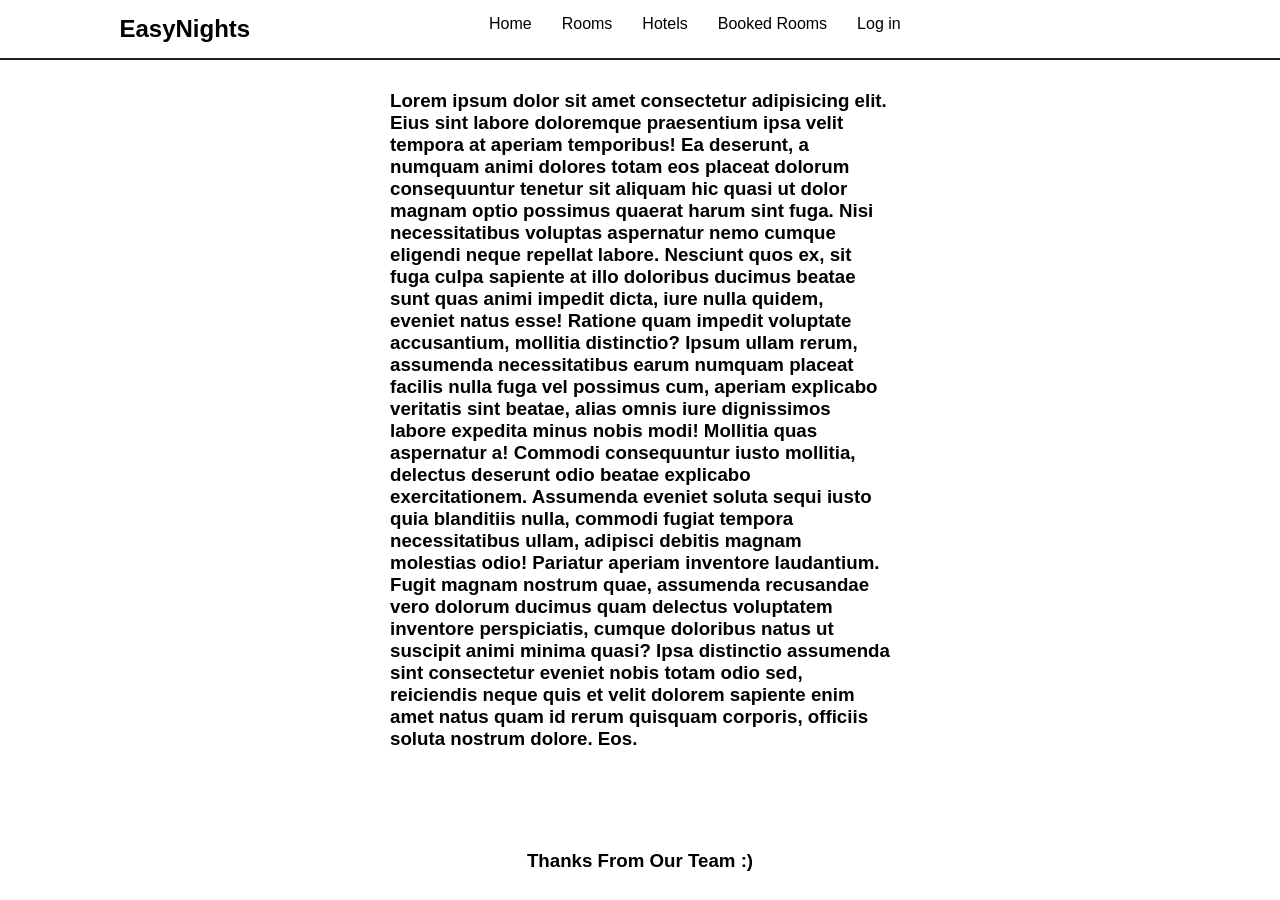
<file: readMore.html>
<!DOCTYPE html>
<html lang="en">
  <head>
    <meta charset="UTF-8" />
    <meta name="viewport" content="width=device-width, initial-scale=1.0" />
    <title>EasyNights</title>
    <link
      rel="stylesheet"
      href="https://cdnjs.cloudflare.com/ajax/libs/font-awesome/6.7.2/css/all.min.css"
      integrity="sha512-Evv84Mr4kqVGRNSgIGL/F/aIDqQb7xQ2vcrdIwxfjThSH8CSR7PBEakCr51Ck+w+/U6swU2Im1vVX0SVk9ABhg=="
      crossorigin="anonymous"
      referrerpolicy="no-referrer"
    />
    <link rel="stylesheet" href="style.css" />
    <link
      rel="icon"
      href="https://images-platform.99static.com/OIfmvv6sAJgaQtlXsS5u-qsRxSA=/180x0:780x600/fit-in/99designs-contests-attachments/54/54823/attachment_54823493"
    />
  </head>
  <body class="body">
    <nav class="navbar">
      <a href="./index.html"> <h1>EasyNights</h1></a>
      <ul>
        <a href="./index.html"><li>Home</li></a>
        <a href="./Rooms.html"><li>Rooms</li></a>
        <a href="./hotels.html"><li>Hotels</li></a>
        <a href="./bookedRooms.html"><li>Booked Rooms</li></a>
        <a href="./login.html"><li>Log in</li></a>
      </ul>
      <i class="fa-solid fa-bars fa-xl"></i>
    </nav>

    <div class="lorem-ipsum">
      <h3>
        Lorem ipsum dolor sit amet consectetur adipisicing elit. Eius sint
        labore doloremque praesentium ipsa velit tempora at aperiam temporibus!
        Ea deserunt, a numquam animi dolores totam eos placeat dolorum
        consequuntur tenetur sit aliquam hic quasi ut dolor magnam optio
        possimus quaerat harum sint fuga. Nisi necessitatibus voluptas
        aspernatur nemo cumque eligendi neque repellat labore. Nesciunt quos ex,
        sit fuga culpa sapiente at illo doloribus ducimus beatae sunt quas animi
        impedit dicta, iure nulla quidem, eveniet natus esse! Ratione quam
        impedit voluptate accusantium, mollitia distinctio? Ipsum ullam rerum,
        assumenda necessitatibus earum numquam placeat facilis nulla fuga vel
        possimus cum, aperiam explicabo veritatis sint beatae, alias omnis iure
        dignissimos labore expedita minus nobis modi! Mollitia quas aspernatur
        a! Commodi consequuntur iusto mollitia, delectus deserunt odio beatae
        explicabo exercitationem. Assumenda eveniet soluta sequi iusto quia
        blanditiis nulla, commodi fugiat tempora necessitatibus ullam, adipisci
        debitis magnam molestias odio! Pariatur aperiam inventore laudantium.
        Fugit magnam nostrum quae, assumenda recusandae vero dolorum ducimus
        quam delectus voluptatem inventore perspiciatis, cumque doloribus natus
        ut suscipit animi minima quasi? Ipsa distinctio assumenda sint
        consectetur eveniet nobis totam odio sed, reiciendis neque quis et velit
        dolorem sapiente enim amet natus quam id rerum quisquam corporis,
        officiis soluta nostrum dolore. Eos.
      </h3>
    </div>
    <div class="h3info">
      <h3>Thanks From Our Team :)</h3>
    </div>

    <script src="./readmore.js"></script>
  </body>
</html>
</file>
<file: style.css>
* {
  margin: 0;
  padding: 0;
  box-sizing: border-box;
  font-family: sans-serif;
}

.navbar {
  display: flex;
  justify-content: space-around;
  position: fixed;
  top: 0;
  left: 0;
  width: 100%;
  background: white;
  padding: 15px 0;
  z-index: 1000;
  border-bottom: rgba(0, 0, 0, 0.878) 2px solid;
}

ul {
  list-style-type: none;
  display: flex;
  gap: 30px;
  font-family: Impact, Haettenschweiler, "Arial Narrow Bold", sans-serif;
}

a {
  text-decoration: none;
  color: black;
}

.guests-fav-rooms {
  margin-top: 30px;
  align-content: center;
  display: grid;
  grid-template-columns: repeat(auto-fit, minmax(300px, 1fr));
  gap: 20px;
  justify-content: center;
  max-width: 1200px;
  margin-left: auto;
  margin-right: auto;
}
.guests-fav-rooms img {
  width: 100%;
  height: 200px;
  object-fit: cover;
}

.h3-div {
  display: flex;
  flex-wrap: wrap;
  justify-content: space-evenly;
  font-size: 25px;
}
.h1-div {
  display: flex;
  justify-content: center;
}

.grid {
  border: 1px solid;
}
.book-button {
  border-top: 1px black solid;
  border: none;
  color: white;
  background-color: black;
  width: 100%;
  max-height: 100px;
  height: 100px;
  min-height: auto;
  cursor: pointer;
  font-size: larger;
}
.book-button:hover {
  background-color: rgba(0, 0, 0, 0.141);
  color: rgb(10, 7, 7);
  transition: 0.7s;
}

.usp-div {
  display: flex;
  justify-content: center;
}
.USP {
  margin-top: 50px;
}

.info-div {
  margin-top: 50px;
  display: flex;
  justify-content: center;
  flex-wrap: wrap;
}
.fa-martini-glass {
  font-size: 50px;
}
.son1 {
  display: flex;
  flex-direction: column;
  row-gap: 60px;
  border-bottom: 1px black solid;
  column-gap: 10px;
}
.lorem-parag {
  width: 300px;
}
.read-more {
  color: rgb(0, 71, 71);
}
.read-more:hover {
  cursor: pointer;
  text-decoration: underline;
}
.son2 {
  display: flex;
  flex-direction: column;
  row-gap: 60px;
  border-bottom: 1px black solid;
  column-gap: 10px;
}
.son3 {
  display: flex;
  flex-direction: column;
  row-gap: 60px;
  border-bottom: 1px black solid;
  column-gap: 10px;
}
.son4 {
  display: flex;
  flex-direction: column;
  row-gap: 60px;
  border-bottom: 1px black solid;
  column-gap: 10px;
}
.lorem-ipsum {
  margin-top: 90px;
  display: flex;
  justify-content: center;
  align-items: center;
}
.lorem-ipsum h3 {
  width: 500px;
  height: auto;
}
.h3info {
  display: flex;
  justify-content: center;
  margin-top: 100px;
}
.fa-bars {
  color: white;
}

@media screen and (max-width: 768px) {
  .fa-bars {
    color: black;
    cursor: pointer;
    margin-top: 10px;
  }

  ul {
    list-style-type: none;
    display: flex;
    gap: 30px;
    position: absolute;
    top: 58px;
    right: 0;
    background: white;
    border: 1px solid #ddd;
    padding: 10px;
    width: 200px;
    display: none;
    flex-direction: column;
  }

  ul.show {
    display: flex;
  }
}

.son {
  width: 400px;
}

.parent {
  flex-wrap: wrap;
  margin-top: 100px;
  display: flex;
  justify-content: center;
  gap: 20px;
}

.room-button {
  border-top: 1px black solid;
  border: none;
  color: white;
  background-color: black;
  width: 100%;
  height: 100px;
  min-height: auto;
  cursor: pointer;
  font-size: larger;
}
.room-button:hover {
  background-color: rgba(0, 0, 0, 0.141);
  color: rgb(10, 7, 7);
  transition: 0.7s;
}
.rooms {
  margin-top: 90px;
  box-sizing: border-box;
}
.all-btns {
  margin-top: 100px;

  display: flex;
  justify-content: center;
  gap: 60px;
}

.appended-divs {
  box-shadow: 0 10px 10px -5px black;
}
.all-button {
  width: 100px;
  height: auto;
  font-size: larger;
  border: none;
  border-radius: 30px;
  background-color: rgb(116, 197, 206);
  color: white;
}

.all-button:hover {
  background-color: rgba(116, 197, 206, 0.541);
  color: black;
  transition: 0.7s;
  cursor: pointer;
}

.same-buttons {
  border: none;
  background-color: white;
  font-size: larger;
  border-radius: 20px;
  width: 300px;
  height: auto;
}

.same-buttons:hover {
  background-color: rgba(0, 0, 0, 0.141);
  color: rgb(10, 7, 7);
  transition: 0.7s;
  cursor: pointer;
}

.maindiv {
  display: flex;
  width: 600px;
  flex-direction: column;
  justify-content: center;
  align-items: center;
  margin-top: 100px;
}
.book-img {
  width: 100%;
  height: auto;
}

.input-div {
  display: flex;
  justify-content: space-evenly;
  margin-top: 50px;
  flex-wrap: wrap;
}
#filter-submit {
  width: 200px;
  height: auto;
  border: none;
  background-color: rgba(32, 186, 186, 0.536);
  color: rgb(255, 255, 255);
  font-size: larger;
}

#filter-submit:hover {
  transition: 0.8s;
  background-color: darkblue;
}
.filter-input {
  border: none;
  border-bottom: 3px solid rgb(45, 0, 0);
}
.filter-input:focus {
  outline: none;
  border: none;
  transition: 0.8s ease-in;
  border-bottom: 3px solid rgb(0, 0, 0);
  box-shadow: none;
}
.room-details {
  
  display: flex;
  align-items: center;
  justify-content: space-around;
  flex-wrap: wrap-reverse;
}

.input-button {
  display: flex;
  flex-direction: column;
}

.date-input {
  max-width: 300px;
  width: 100%;
  padding-left: 20px;
  font-size: larger;
}

#submit-button {
  border: none;
  background-color: black;
  color: white;
  width: 150px;
  height: 50px;
}

#submit-button:hover {
  background-color: rgba(0, 0, 0, 0.141);
  color: rgb(10, 7, 7);
  transition: 0.7s;
  cursor: pointer;
}

@media screen and (max-width: 780px) {
  .room-details {
    flex-direction: column;
    align-items: flex-start;
    padding: 20px;
  }

  .input-button {
    width: 100%;
    align-items: center;
  }

  .date-input {
    width: 100%;
    padding-left: 10px;
    font-size: medium;
  }

  #submit-button {
    width: 150px;
    height: 50px;
    margin-top: 10px;
  }

  .input-div {
    flex-direction: column;
    align-items: center;
    margin-top: 20px;
  }

  .same-buttons {
    width: 100%;
    max-width: 100%;
    margin-top: 10px;
  }

  .all-button {
    width: 100%;
    max-width: 100%;
    margin-top: 10px;
  }

  .maindiv {
    width: 100%;
    max-width: 100%;
    margin-top: 50px;
  }
}


#main{
  margin-top: 100px;
  display: flex;
  justify-content: center;
  align-items: center;
  flex-wrap: wrap;
  gap: 30px;
  flex-direction: column;
}


.room-card{
  width: 400px;
}

.room-card img{
  width: 100%;
  height: 300px;
  object-fit: cover;
}

.delete-btn{
  border: none;
  background-color: red;
  color: white;
  width: 100%;
  height: 50px;

}

.delete-btn:hover{
  background-color: rgba(255, 0, 0, 0.541);
  color: black;
  transition: 0.7s;
  cursor: pointer;
}
form{
  display: flex;
  margin-top: 100px;
  justify-content: center;
  align-items: center;
  flex-wrap: wrap;
  gap: 10px;
  flex-direction: column;
}

.form-input{
  width: 300px;
  height: 50px;
  border: none;
  border-bottom: 3px solid rgb(45, 0, 0);
  font-size: larger;
}
.form-input:focus{
  outline: none;
  border: none;
  transition: 0.8s ease-in;
  border-bottom: 3px solid rgb(0, 0, 0);
  box-shadow: none;
}
</file>
